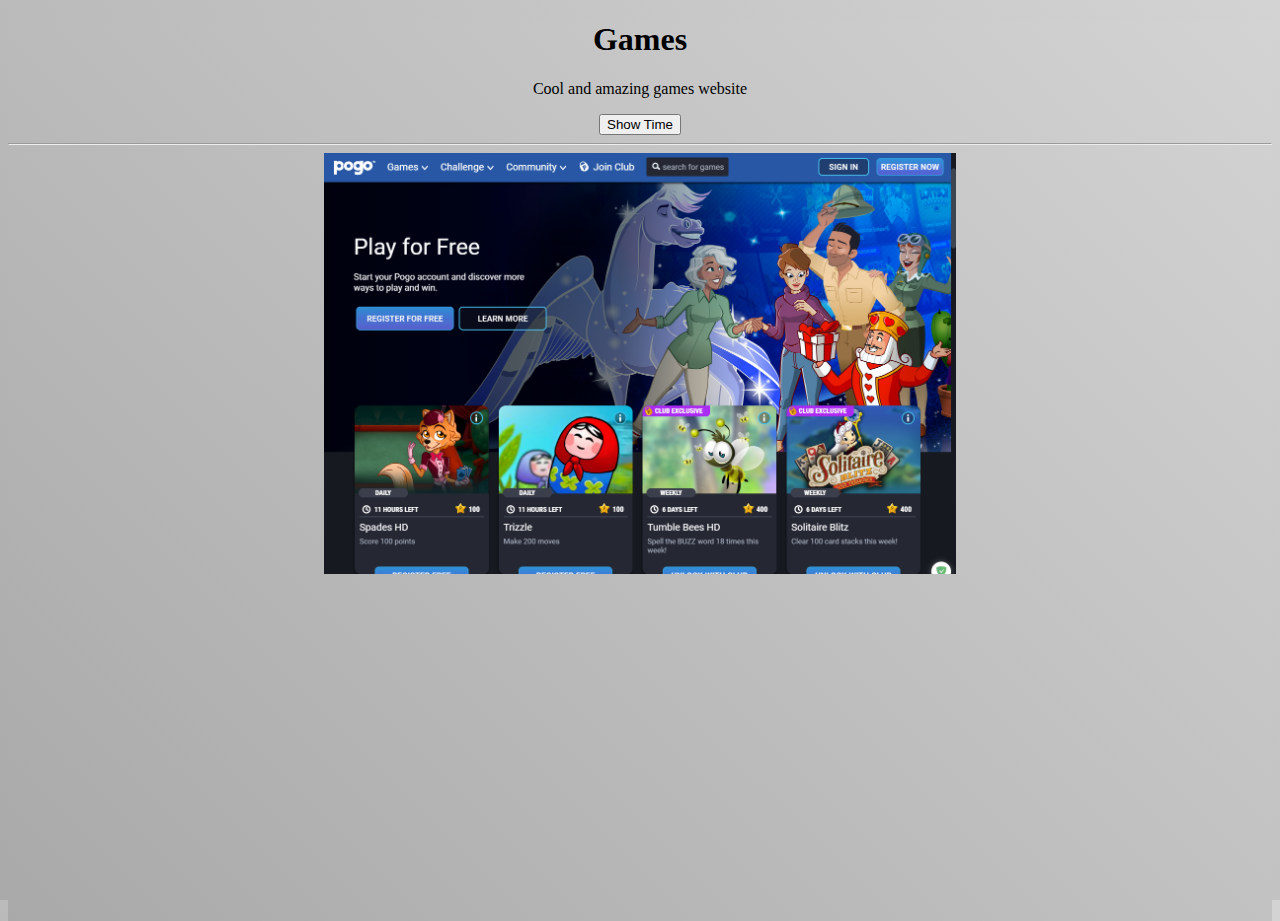
<file: index.html>
<!DOCTYPE html>
<html lang="en">
<head>
    <meta charset="UTF-8">
    <meta http-equiv="X-UA-Compatible" content="IE=edge">
    <meta name="viewport" content="width=device-width, initial-scale=1.0">
    <title>Games Website</title>
    <link rel="stylesheet" href="style.css">
    <script src="main.js"></script>
</head>
<body>
    
    <h1>Games</h1>
    <p>Cool and amazing games website</p>

    <button onclick="showTime()">Show Time</button>

    <hr>

    <img src="/assets/images/games.png">
    
</body>
</html>
</file>
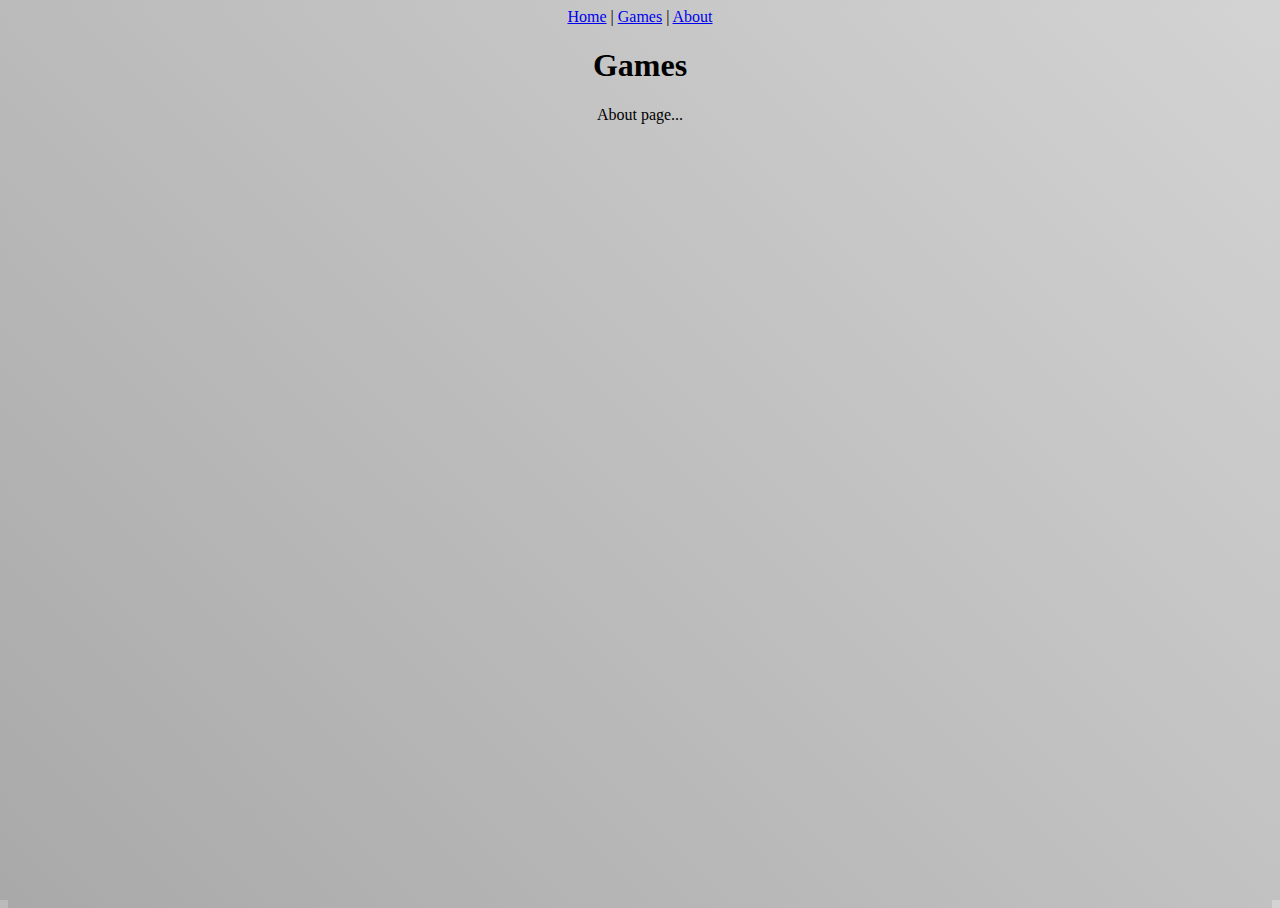
<file: about.html>
<!DOCTYPE html>
<html lang="en">
<head>
    <meta charset="UTF-8">
    <meta http-equiv="X-UA-Compatible" content="IE=edge">
    <meta name="viewport" content="width=device-width, initial-scale=1.0">
    <title>About</title>
    <link rel="stylesheet" href="style.css">
    <script src="main.js"></script>
</head>
<body>
    
    <nav>
        <a href="index.html">Home</a>
        <span> | </span>
        <a href="games.html">Games</a>
        <span> | </span>
        <a href="about.html">About</a>
    </nav>
    
    <h1>Games</h1>

    <p>About page...</p>

</body>
</html>
</file>
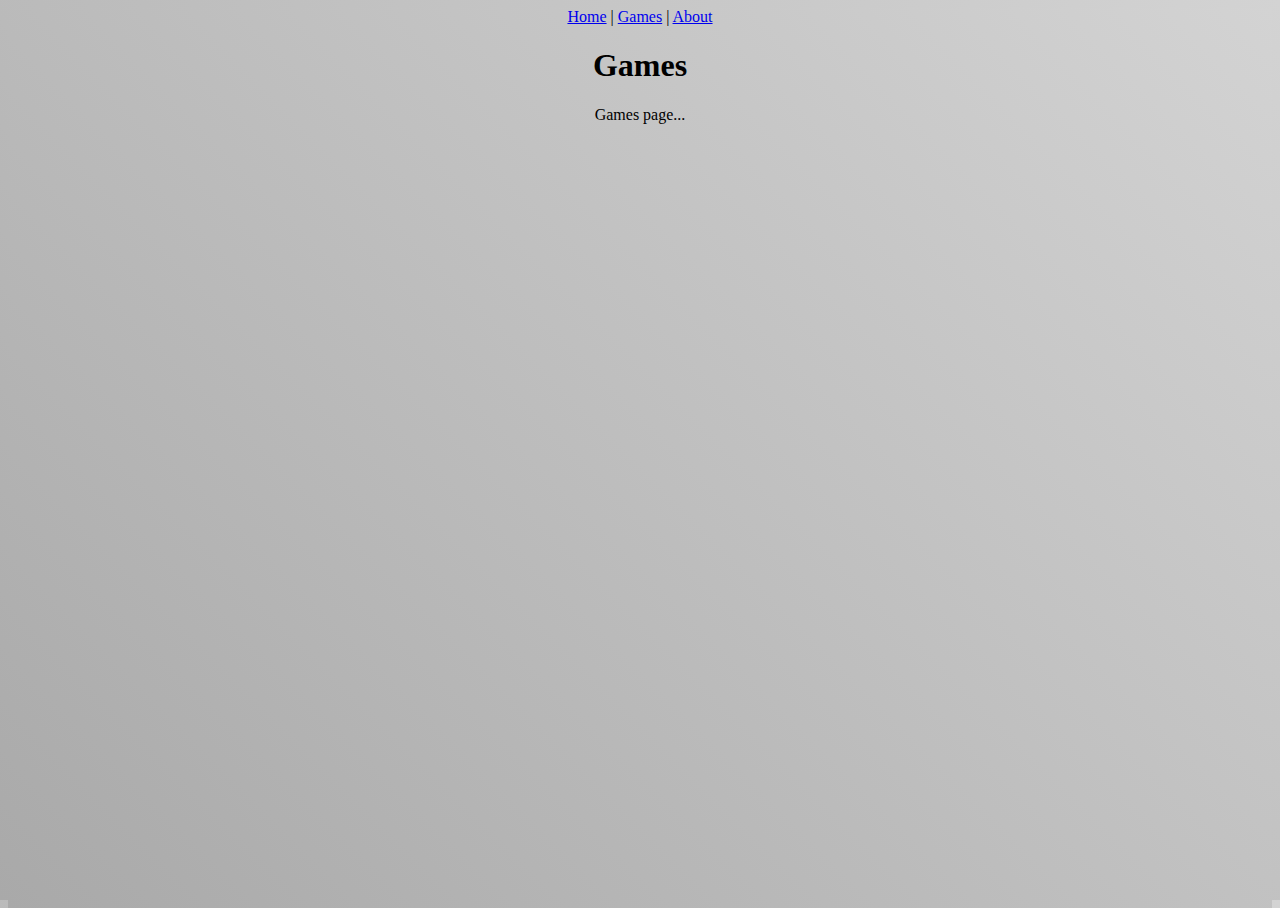
<file: games.html>
<!DOCTYPE html>
<html lang="en">
<head>
    <meta charset="UTF-8">
    <meta http-equiv="X-UA-Compatible" content="IE=edge">
    <meta name="viewport" content="width=device-width, initial-scale=1.0">
    <title>Games</title>
    <link rel="stylesheet" href="style.css">
    <script src="main.js"></script>
</head>
<body>
    
    <nav>
        <a href="index.html">Home</a>
        <span> | </span>
        <a href="games.html">Games</a>
        <span> | </span>
        <a href="about.html">About</a>
    </nav>
    
    <h1>Games</h1>

    <p>Games page...</p>

</body>
</html>
</file>
<file: style.css>
html, body {
    height: 100%;
    background-image: linear-gradient(45deg, darkgray, lightgray);
    text-align: center;
}

img {
    width: 50%;
}
</file>
